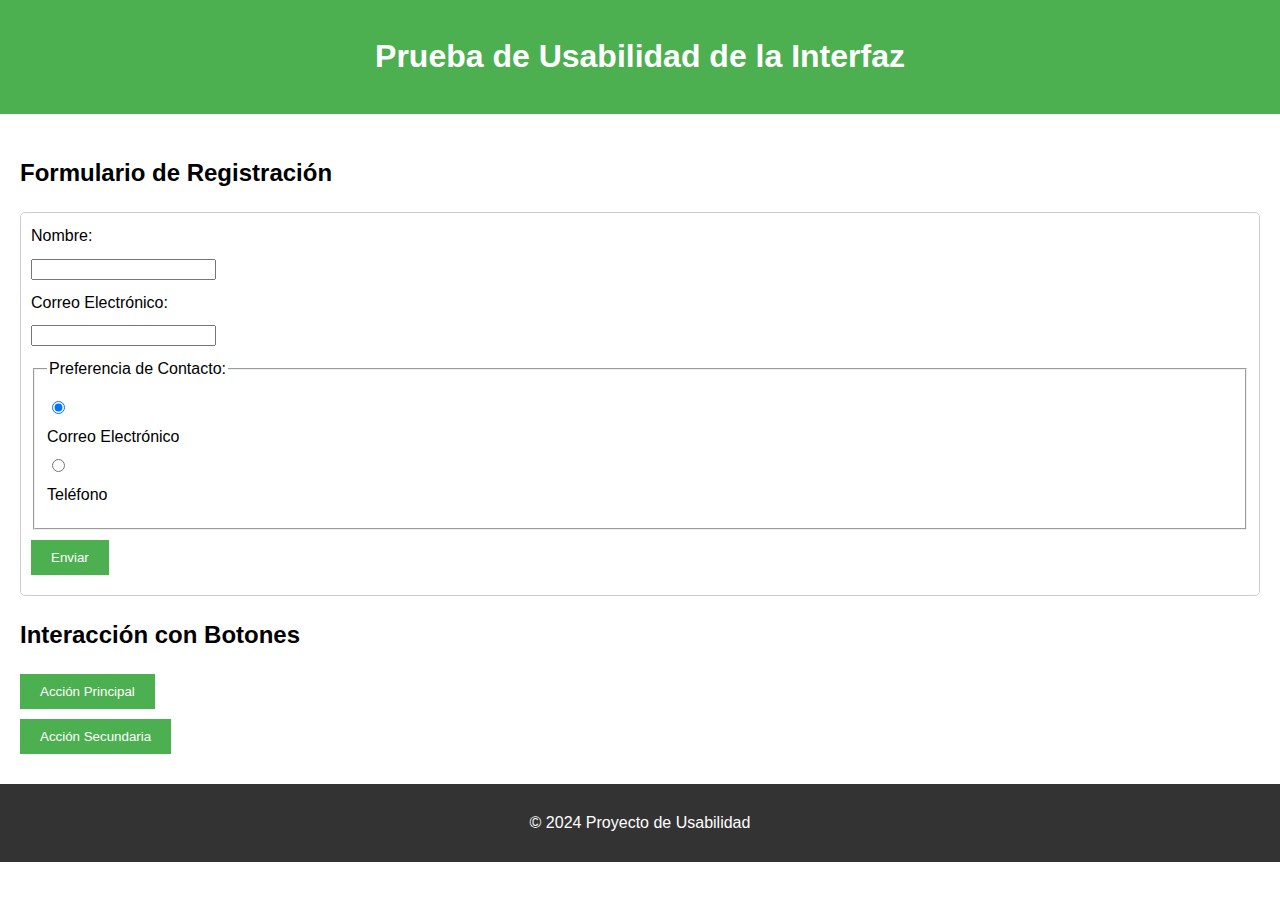
<file: index.html>
<!DOCTYPE html>
<html lang="es">
<head>
    <meta charset="UTF-8">
    <meta name="viewport" content="width=device-width, initial-scale=1.0">
    <title>Prueba de Usabilidad</title>
    <link rel="stylesheet" href="styles.css">

    <!-- Hotjar Tracking Code for PRUEBAhOTJAR -->
<script>
    (function(h,o,t,j,a,r){
        h.hj=h.hj||function(){(h.hj.q=h.hj.q||[]).push(arguments)};
        h._hjSettings={hjid:5212502,hjsv:6};
        a=o.getElementsByTagName('head')[0];
        r=o.createElement('script');r.async=1;
        r.src=t+h._hjSettings.hjid+j+h._hjSettings.hjsv;
        a.appendChild(r);
    })(window,document,'https://static.hotjar.com/c/hotjar-','.js?sv=');
</script>
</head>
<body>
    <header>
        <h1>Prueba de Usabilidad de la Interfaz</h1>
    </header>
    <main>
        <section>
            <h2>Formulario de Registración</h2>
            <form id="registrationForm">
                <label for="name">Nombre:</label>
                <input type="text" id="name" name="name" required>

                <label for="email">Correo Electrónico:</label>
                <input type="email" id="email" name="email" required>

                <fieldset>
                    <legend>Preferencia de Contacto:</legend>
                    <label><input type="radio" name="contact" value="email" checked> Correo Electrónico</label>
                    <label><input type="radio" name="contact" value="phone"> Teléfono</label>
                </fieldset>

                <button type="submit" id="submitButton">Enviar</button>
            </form>
        </section>
        <section>
            <h2>Interacción con Botones</h2>
            <button id="primaryAction">Acción Principal</button>
            <button id="secondaryAction">Acción Secundaria</button>
        </section>
    </main>
    <footer>
        <p>© 2024 Proyecto de Usabilidad</p>
    </footer>
    <script src="scripts.js"></script>
</body>
</html>
</file>
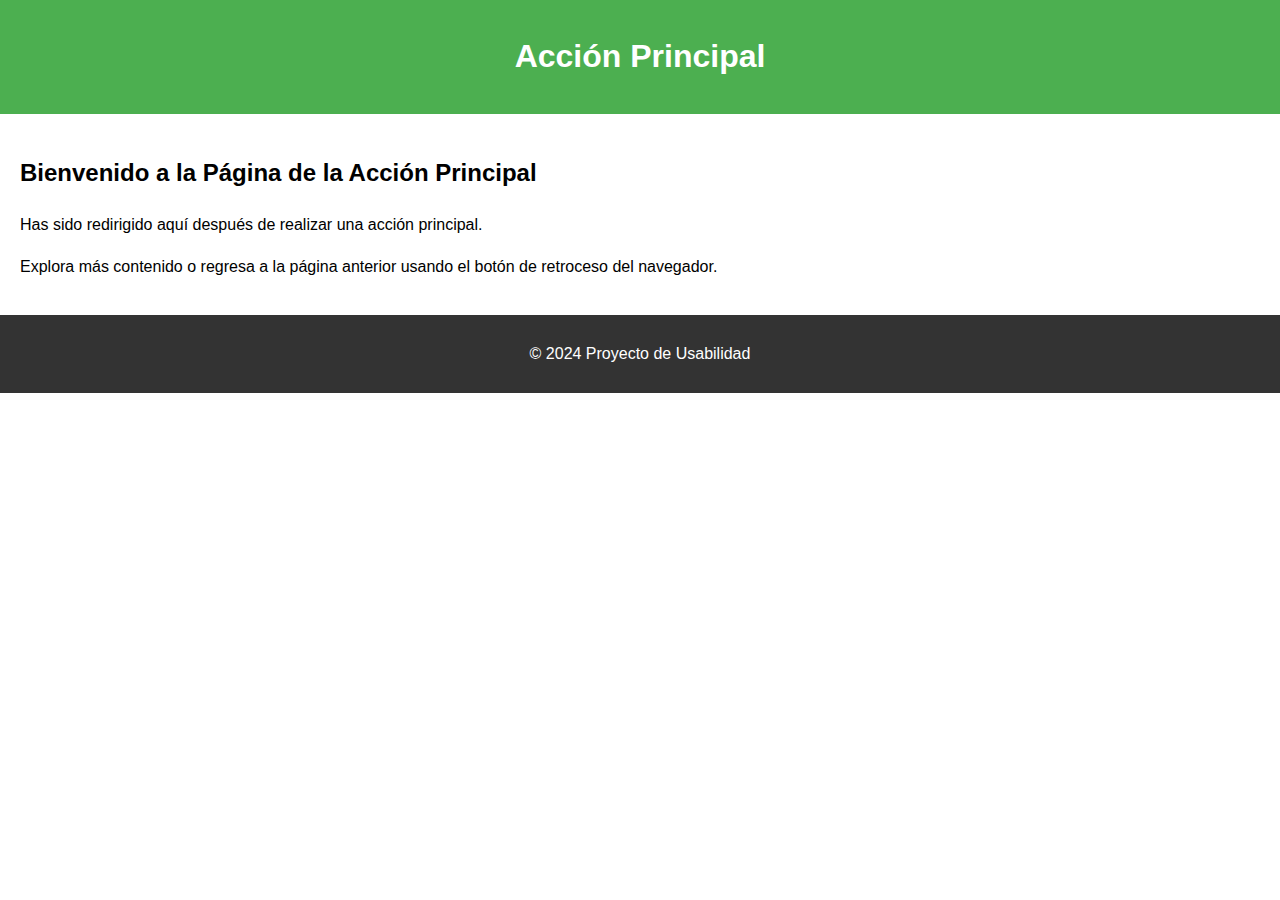
<file: pagina2.html>
<!DOCTYPE html>
<html lang="es">
<head>
    <meta charset="UTF-8">
    <meta name="viewport" content="width=device-width, initial-scale=1.0">
    <title>Página de Acción Principal</title>
    <link rel="stylesheet" href="styles.css">
    <!-- Hotjar Tracking Code for PRUEBAhOTJAR -->
<script>
    (function(h,o,t,j,a,r){
        h.hj=h.hj||function(){(h.hj.q=h.hj.q||[]).push(arguments)};
        h._hjSettings={hjid:5212502,hjsv:6};
        a=o.getElementsByTagName('head')[0];
        r=o.createElement('script');r.async=1;
        r.src=t+h._hjSettings.hjid+j+h._hjSettings.hjsv;
        a.appendChild(r);
    })(window,document,'https://static.hotjar.com/c/hotjar-','.js?sv=');
</script>
</head>
<body>
    <header>
        <h1>Acción Principal</h1>
    </header>
    <main>
        <section>
            <h2>Bienvenido a la Página de la Acción Principal</h2>
            <p>Has sido redirigido aquí después de realizar una acción principal.</p>
            <p>Explora más contenido o regresa a la página anterior usando el botón de retroceso del navegador.</p>
        </section>
    </main>
    <footer>
        <p>© 2024 Proyecto de Usabilidad</p>
    </footer>
</body>
</html>
</file>
<file: styles.css>
body {
    font-family: Arial, sans-serif;
    line-height: 1.6;
    margin: 0;
    padding: 0;
    box-sizing: border-box;
}

header {
    background-color: #4CAF50;
    color: #fff;
    padding: 10px 0;
    text-align: center;
}

main {
    padding: 20px;
}

form {
    margin-bottom: 20px;
    padding: 10px;
    border: 1px solid #ccc;
    border-radius: 5px;
}

label, input, button, fieldset, legend {
    display: block;
    margin-bottom: 10px;
}

button {
    background-color: #4CAF50;
    color: white;
    border: none;
    padding: 10px 20px;
    cursor: pointer;
}

button:hover {
    background-color: #45a049;
}

footer {
    background-color: #333;
    padding: 10px 0;
    color: #fff;
    text-align: center;
}
</file>
